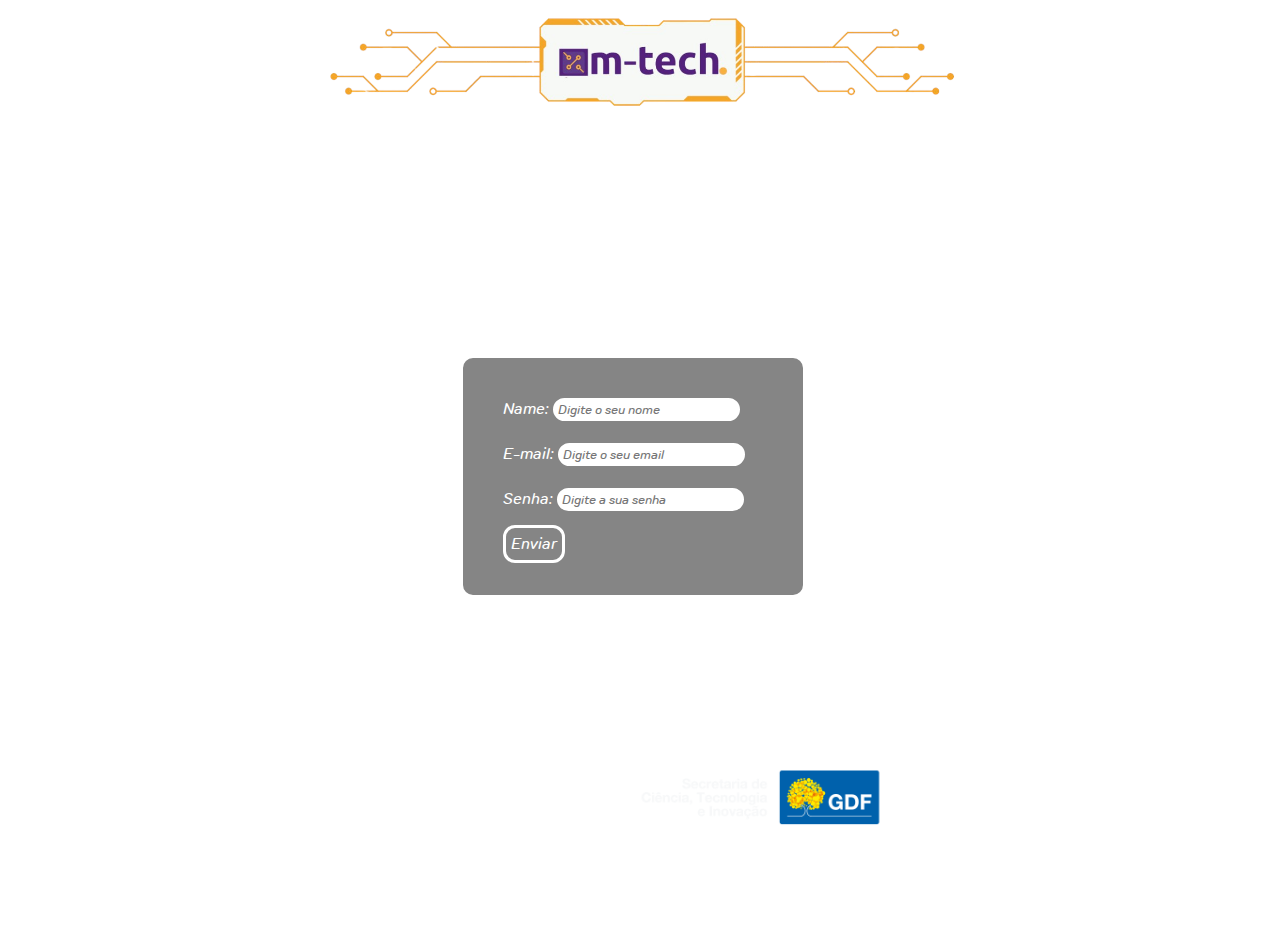
<file: index.html>
<!DOCTYPE html>
<html lang="pt-br">
<head>
    <meta charset="UTF-8">
    <meta name="viewport" content="width=device-width, initial-scale=1.0">
    <title>Login M-Tech</title>
    <link rel="stylesheet" href="index_design.css">
    <style>
        @font-face {
        font-family: fonte1;
        src: url(/TT\ Rounds\ Neue\ Trial\ Medium\ Italic.ttf);
        }
    </style>
</head>
<body>
    <div class="background"></div>
    <div class="imagem-logo">
        <img src="./LogoMTECH.png" alt="logo" class="logo-MTECH">
    </div>
    <div class="inicio">
        <h1 class="bemvindo"> Seja bem-vindo!</h1>
        <h3 class="frase1"> Ao portal do aluno M-TECH </h2>
    <form onsubmit="return validarFormulario()">
        <label>Name: <input type="text" id="nome" placeholder="Digite o seu nome"></label><br><br>
        <label>E-mail: <input type="email" id="email" placeholder="Digite o seu email"></label><br><br>
        <label>Senha: <input type="password" id="senha" placeholder="Digite a sua senha"></label><br><br>
        <botton class="enviar"><a href="portal.html">Enviar</a></botton>
    </form> 
        <p id="mensagemErro" style="color: red;"></p>
    <footer>
        <div class="rodape-desc">
            <p>Entre em contato conosco!</p>
            <p>Telefone: +55 61 99753342080 </p>
            <p class="local"><a href="https://maps.app.goo.gl/jVRweX7xHP9tXAQF6">Local: Gama - Setor Leste - DF</a></p>
            <p>Criado por: Gabriel Soares - Aluno M-tech</p>
        </div>
        <div class="rodape-logo">
            <img src="/Logo Branca.png" alt="logoroda2" class="logorodape2">
        </div>
        
    </footer>
    </div>
    <script>
        function validarFormulario() {
            const nome = document.getElementById('nome').value;
            const email = document.getElementById('email').value;
            const senha = document.getElementById('senha').value;
            const mensagemErro = document.getElementById('mensagemErro');
            mensagemErro.textContent = '';
            if (!nome) {
                mensagemErro.textContent = 'Por favor, insira seu nome.';
                return false;
            }
            if (!email) {
                mensagemErro.textContent = 'Por favor, insira seu email.';
                return false;
            }
            if (!senha || senha.length < 6) {
                mensagemErro.textContent = 'A senha deve ter pelo menos 6 caracteres.';
                return false;
            }
            alert('Formulário enviado com sucesso!');
            return true;
        }
    </script>
</body>
</html>
</file>
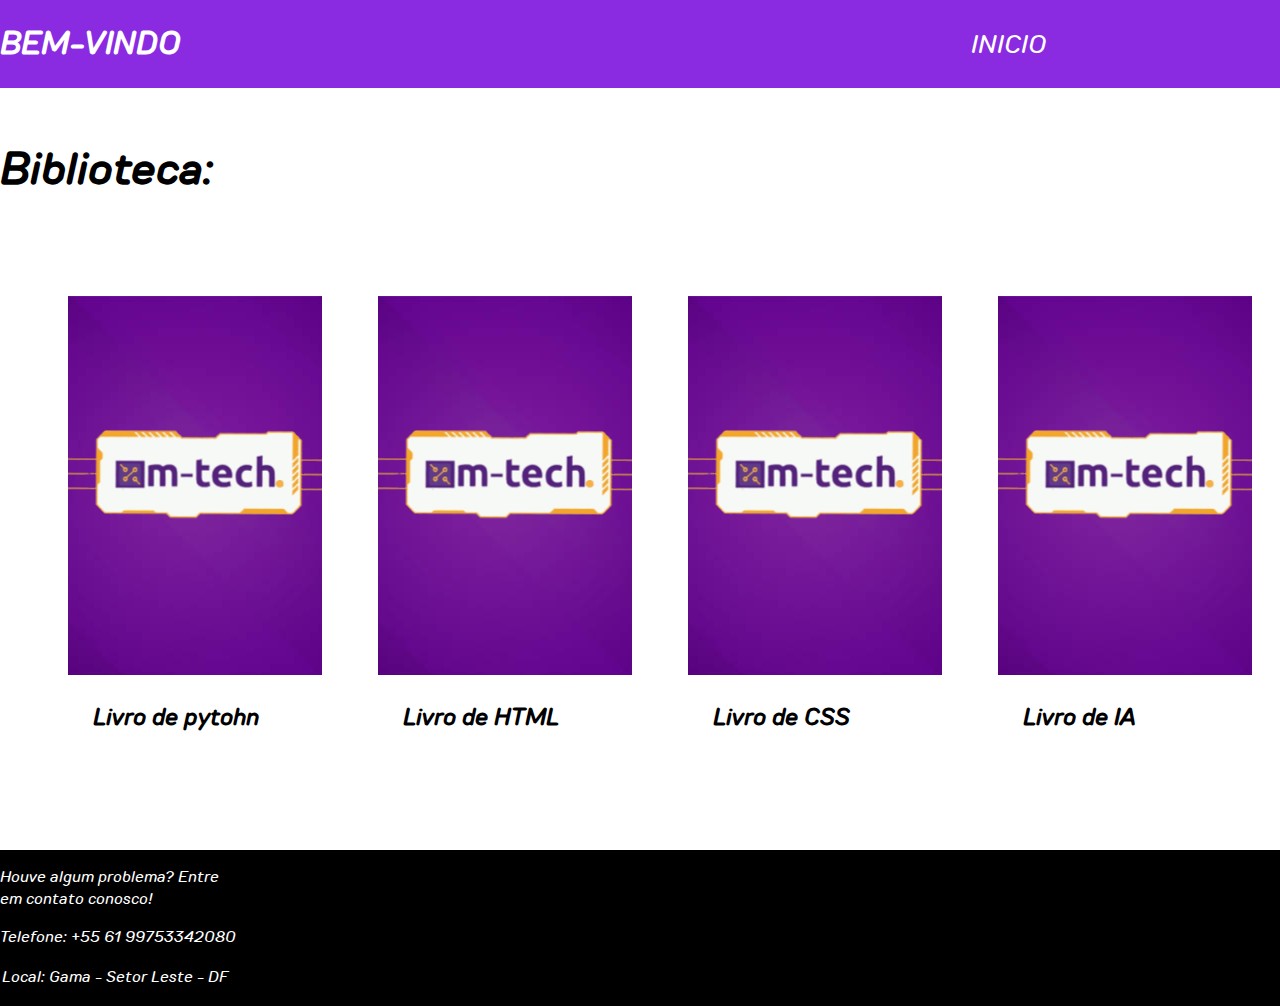
<file: biblioteca.html>
<!DOCTYPE html>
<html lang="pt-br">
<head>
    <meta charset="UTF-8">
    <meta name="viewport" content="width=device-width, initial-scale=1.0">
    <title>Biblioteca - M-tech</title>
    <link rel="stylesheet" href="/biblioteca.css">
    <style>
        @font-face {
        font-family: fonte1;
        src: url(/TT\ Rounds\ Neue\ Trial\ Medium\ Italic.ttf);
        }
    </style>
</head>
<body>
    <header>
        <div>
            <h1>BEM-VINDO</h1>
        </div>
        <div class="inicio">
            <ul> 
                <li><a href="/portal.html">INICIO</a></li>
            </ul>
        </div>
    </header>
    <h1 class="titulo">Biblioteca: </h1>
        <div class="conteudo_livros">
            <ul> 
                <li> <img src="/livro_mtech.png" alt="livro de pytohn" class="livro_python"><h2>Livro de pytohn</h2></li>
                <li> <img src="/livro_mtech.png" alt="livro de ia" class="livro_ia"><h2>Livro de HTML</h2></li>
                <li> <img src="/livro_mtech.png" alt="livro de css" class="livro_css"><h2>Livro de CSS</h2></li>
                <li> <img src="/livro_mtech.png" alt="livro de html" class="livro_html"><h2>Livro de IA</h2></li>
            </ul>
        </div>
    <footer>
        <div class="rodape-desc">
            <p>Houve algum problema? Entre em contato conosco!</p>
            <p>Telefone: +55 61 99753342080 </p>
            <p class="local">Local: Gama - Setor Leste - DF<a href="https://maps.app.goo.gl/jVRweX7xHP9tXAQF6"></a></p>
        </div>
        <div class="logos"> 
            <img src="./logo_proj_lucas01.png" alt="logo" class="logo_lucas">
        </div>
    </footer>
</body>
</html>
</file>
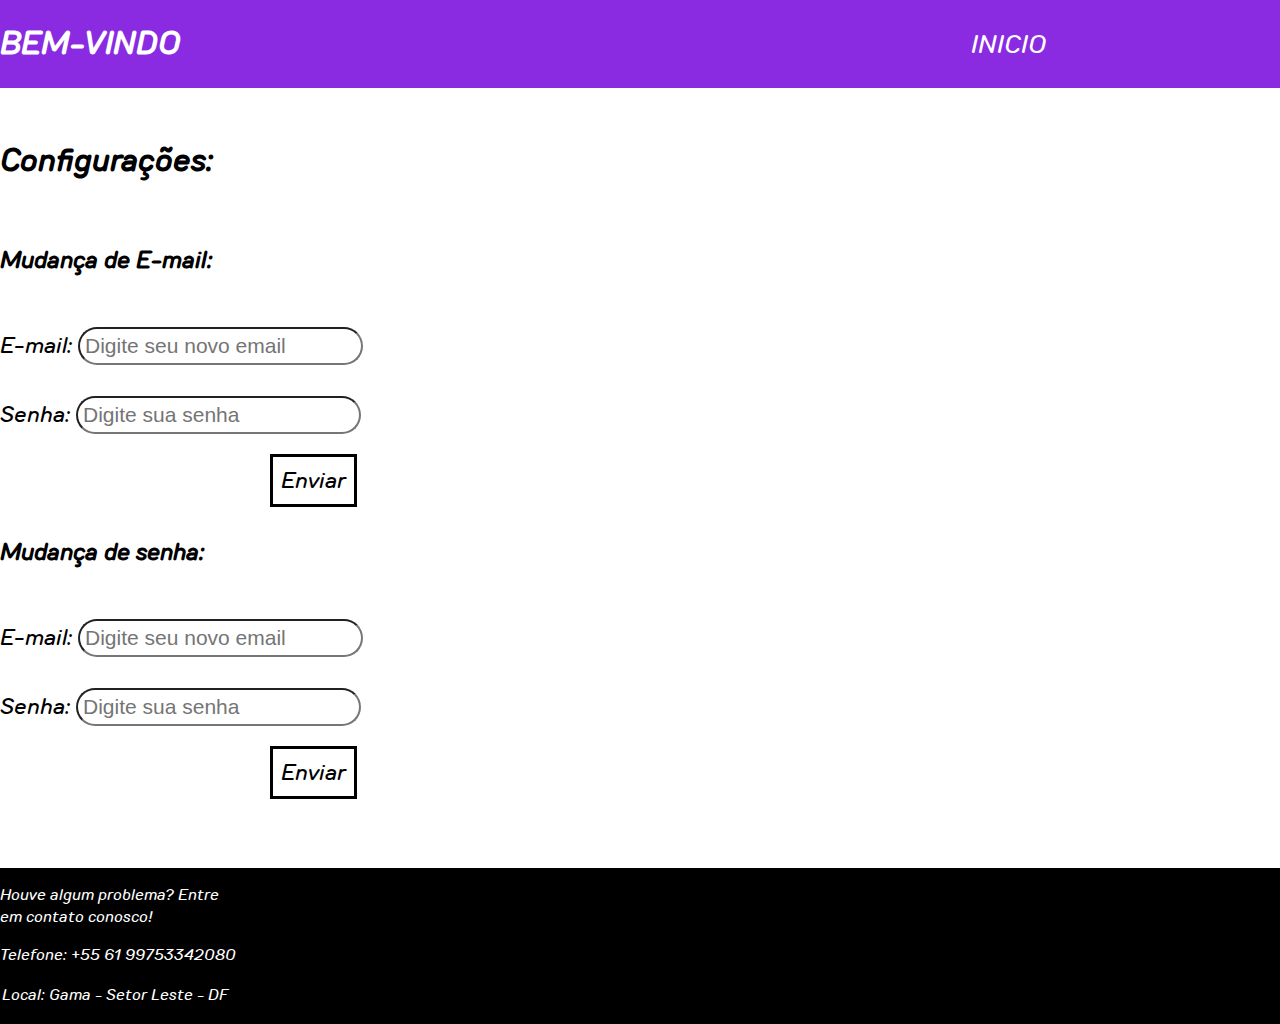
<file: configuracao.html>
<!DOCTYPE html>
<html lang="pt-br">
<head>
    <meta charset="UTF-8">
    <meta name="viewport" content="width=device-width, initial-scale=1.0">
    <title>Configuração - Mtech</title>
    <link rel="stylesheet" href="/configuracao.css">
    <style>
        @font-face {
            font-family: fonte1;
            src: url(/TT\ Rounds\ Neue\ Trial\ Medium\ Italic.ttf);
        }
    </style>
</head>
<body>
    <header>
        <div>
            <h1>BEM-VINDO</h1>
        </div>
        <div class="inicio">
            <ul> 
                <li><a href="/portal.html">INICIO</a></li>
            </ul>
        </div>
    </header>
        <h1 class="titulo">Configurações:</h1>
        <h2>Mudança de E-mail:</h2>
        <div class="mudança_email">
        <form onsubmit="return validarFormulario()">
            <label>E-mail: <input type="email" id="email" placeholder="Digite seu novo email"></label><br><br>
            <label>Senha: <input type="password" id="senha" placeholder="Digite sua senha"></label><br><br>
            <botton><a href="/configuracao.html" class="enviar">Enviar</a></botton>
        </div>
        <h2>Mudança de senha: </h2>
        <div class="mudança_senha">
        <form onsubmit="return validarFormulario()">
            <label>E-mail: <input type="email" id="email" placeholder="Digite seu novo email"></label><br><br>
            <label>Senha: <input type="password" id="senha" placeholder="Digite sua senha"></label><br><br>
            <botton"><a href="/configuracao.html" class="enviar">Enviar</a></botton>
        </div>
    <footer>
        <div class="rodape-desc">
            <p>Houve algum problema? Entre em contato conosco!</p>
            <p>Telefone: +55 61 99753342080 </p>
            <p class="local">Local: Gama - Setor Leste - DF<a href="https://maps.app.goo.gl/jVRweX7xHP9tXAQF6"></a></p>
        </div>
        <div class="logos"> 
            <img src="./logo_proj_lucas01.png" alt="logo" class="logo_lucas">
        </div>
    </footer>
    <script>
        function validarFormulario() {
            const email = document.getElementById('email').value;
            const senha = document.getElementById('senha').value;
            const mensagemErro = document.getElementById('mensagemErro');
            mensagemErro.textContent = '';
            if (!email) {
                mensagemErro.textContent = 'Por favor, insira seu email.';
                return false;
            }
            if (!senha || senha.length < 6) {
                mensagemErro.textContent = 'A senha deve ter pelo menos 6 caracteres.';
                return false;
            }
            alert('Formulário enviado com sucesso!');
            return true;
        }
    </script>
</body>
</html>
</file>
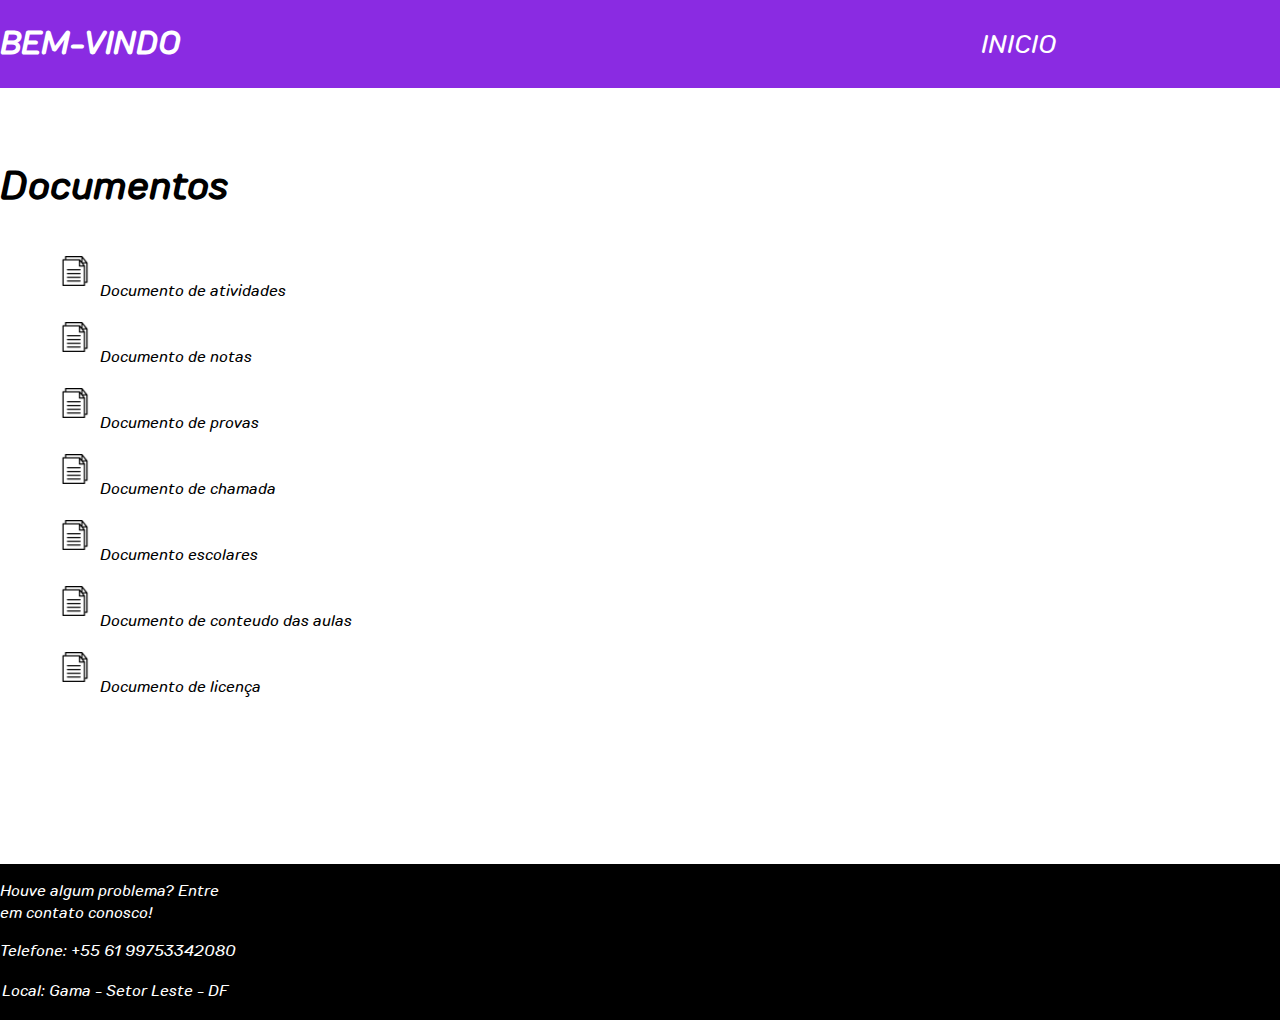
<file: documentos.html>
<!DOCTYPE html>
<html lang="pt-br">
<head>
    <meta charset="UTF-8">
    <meta name="viewport" content="width=device-width, initial-scale=1.0">
    <link rel="stylesheet" href="/documentos.css">
    <title>Documentos - Mtech</title>
    <style>
        @font-face {
            font-family: fonte1;
            src: url(/TT\ Rounds\ Neue\ Trial\ Medium\ Italic.ttf);
        }
        </style>
</head>
<body>
    <header>
        <div>
            <h1>BEM-VINDO</h1>
        </div>
        <div class="inicio">
            <ul> 
                <li><a href="/portal.html">INICIO</a></li>
            </ul>
        </div>
    </header> 
    <div class="DOC">
        <h2 class="documentos">Documentos</h2>
        <ul> 
            <li> <img src="/documentos.png" alt="documentos" class="documentos_1">Documento de atividades</li>
            <li> <img src="/documentos.png" alt="documentos" class="documentos_2">Documento de notas</li>
            <li> <img src="/documentos.png" alt="documentos" class="documentos_3">Documento de provas</li>
            <li> <img src="/documentos.png" alt="documentos" class="documentos_4">Documento de chamada</li>
            <li> <img src="/documentos.png" alt="documentos" class="documentos_5">Documento escolares</li>
            <li> <img src="/documentos.png" alt="documentos" class="documentos_6">Documento de conteudo das aulas</li>
            <li> <img src="/documentos.png" alt="documentos" class="documentos_7">Documento de licença</li>
        </ul>
    </div>
    <footer>
        <div class="rodape-desc">
            <p>Houve algum problema? Entre em contato conosco!</p>
            <p>Telefone: +55 61 99753342080 </p>
            <p class="local"><a href="https://maps.app.goo.gl/jVRweX7xHP9tXAQF6">Local: Gama - Setor Leste - DF</a></p>
        </div>
        <div class="logos"> 
            <img src="./logo_proj_lucas01.png" alt="logo" class="logo_lucas">
        </div>
    </footer>
</body>
</html>
</file>
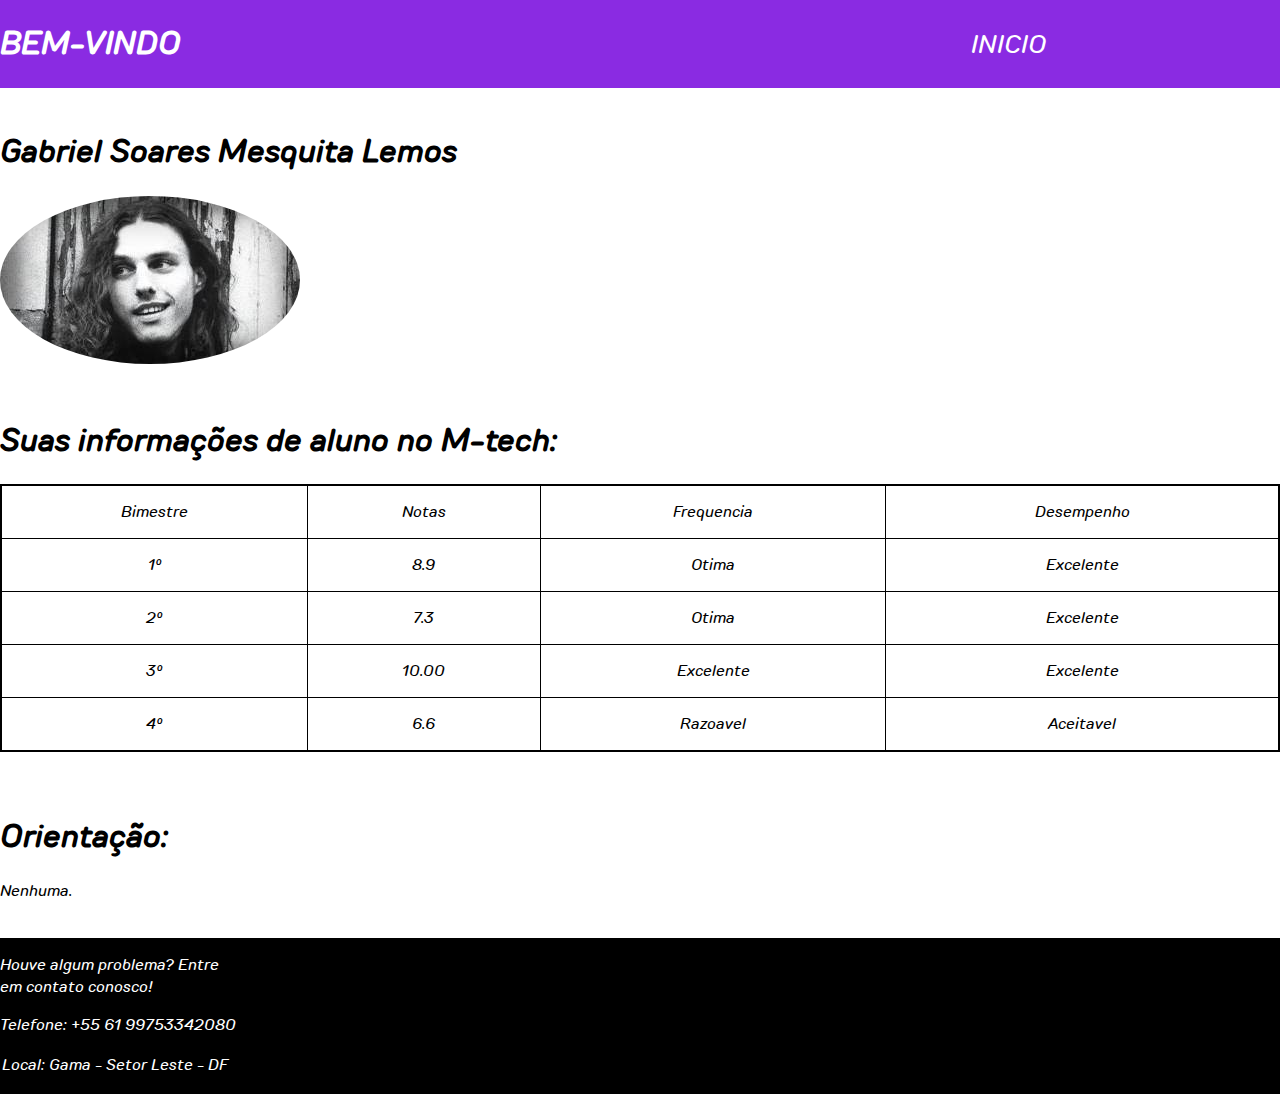
<file: perfil.html>
<!DOCTYPE html>
<html lang="pt-br">
<head>
    <meta charset="UTF-8">
    <meta name="viewport" content="width=device-width, initial-scale=1.0">
    <title>Perfil - Mtech</title>
    <link rel="stylesheet" href="/perfil.css">
    <style>
        @font-face {
            font-family: fonte1;
            src: url(/TT\ Rounds\ Neue\ Trial\ Medium\ Italic.ttf);
        }
        </style>
</head>
<body>
    <header>
        <div>
            <h1>BEM-VINDO</h1>
        </div>
        <div class="inicio">
            <ul> 
                <li><a href="/portal.html">INICIO</a></li>
            </ul>
        </div>
    </header>
    <div class="nome_usuario">
        <h1>Gabriel Soares Mesquita Lemos</h1>
    </div>
    <div class="imagem_usuario">
        <img src="./usuario.jpg" alt="usuario" class="usuario">
    </div>
    <div class="info">
        <h1 class="frase1"> Suas informações de aluno no M-tech:</h1>
        <table>
            <tr>
                <td>Bimestre</td>
                <td>Notas</td>
                <td>Frequencia</td>
                <td>Desempenho</td>
            </tr>
            <tr>
                <td>1º</td>
                <td>8.9</td>
                <td>Otima</td>
                <td>Excelente</td>
            </tr>
            <tr>
                <td>2º</td>
                <td>7.3</td>
                <td>Otima</td>
                <td>Excelente</td>
            </tr>
            <tr>
                <td>3º</td>
                <td>10.00</td>
                <td>Excelente</td>
                <td>Excelente</td>
            </tr>
            <tr>
                <td>4º</td>
                <td>6.6</td>
                <td>Razoavel</td>
                <td>Aceitavel</td>
            </tr>
        </table>
    </div>
    <div class="orientacao">
        <h1>Orientação:</h1>
        <p>Nenhuma.</p>
    </div>
    <footer>
        <div class="rodape-desc">
            <p>Houve algum problema? Entre em contato conosco!</p>
            <p>Telefone: +55 61 99753342080 </p>
            <p class="local"><a href="https://maps.app.goo.gl/jVRweX7xHP9tXAQF6">Local: Gama - Setor Leste - DF</a></p>
        </div>
        <div class="logos"> 
            <img src="./logo_proj_lucas01.png" alt="logo" class="logo_lucas">
        </div>
    </footer>
</body>
</html>
</file>
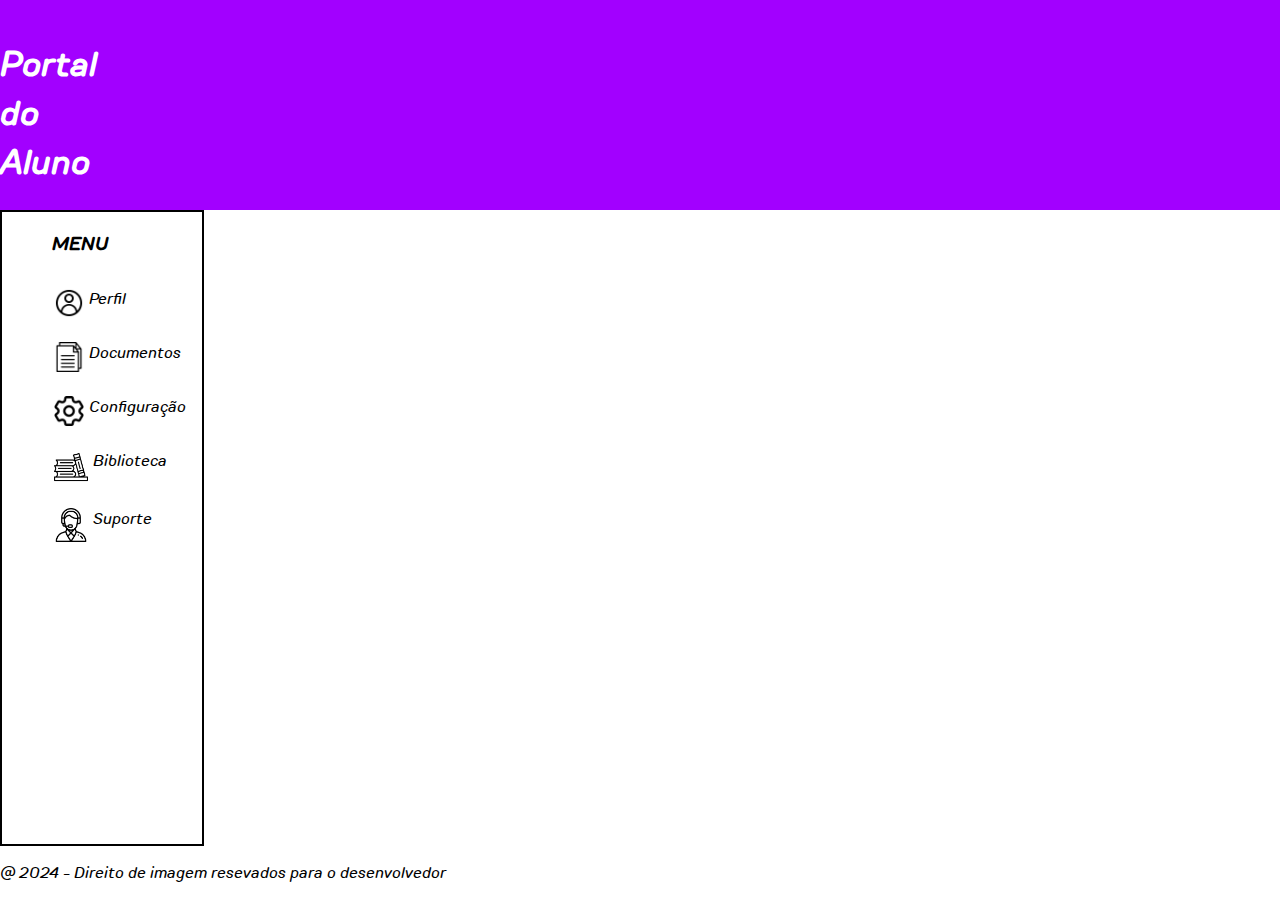
<file: portal.html>
<!DOCTYPE html>
<html lang="pt-br">
<head>
    <meta charset="UTF-8">
    <meta name="viewport" content="width=device-width, initial-scale=1.0">
    <title>pagina portal aluno - Mtech</title>
    <link rel="stylesheet" href="portal_design.css">
    <style>
    @font-face {
        font-family: fonte1;
        src: url(/TT\ Rounds\ Neue\ Trial\ Medium\ Italic.ttf);
    }
    </style>
</head>
<body>
    <header> 
        <div class="cabeçalho">
            <h1 class="titulo">Portal do Aluno</h1>
            <div class="usuario">
                <img src="/usuario.jpg" alt="usuario" class="img-usuario">
                <p class="nome_usuario"> Gabriel Soares</p>
            </div>
        </div>
    </header>
    <div class="Area">
        <div class="MENU">
            <h3>MENU</h3>
            <ul> 
                <li> <img src="/perfil-de-usuario.png" alt="usuario" class="perfil"> <a href="/perfil.html"> Perfil</a></li>
                <li> <img src="/documentos.png" alt="documentos" class="documentos"> <a href="/documentos.html">Documentos</a></li>
                <li> <img src="/configuracao.png" alt="configuraçao" class="configuraçao"> <a href="/configuracao.html">Configuração</a></li>
                <li> <img src="/biblioteca.png" alt="biblioteca" class="biblioteca"><a href="/biblioteca.html">Biblioteca</a></li>
                <li> <img src="/apoio-suporte.png" alt="suporte" class="suporte"><a href="/suporte.html">Suporte</a></li>
            </ul>
        </div>
    </div>
<footer>
    <p class="rodape">@ 2024 - Direito de imagem resevados para o desenvolvedor</p>

</footer>
</body>
</html>
</file>
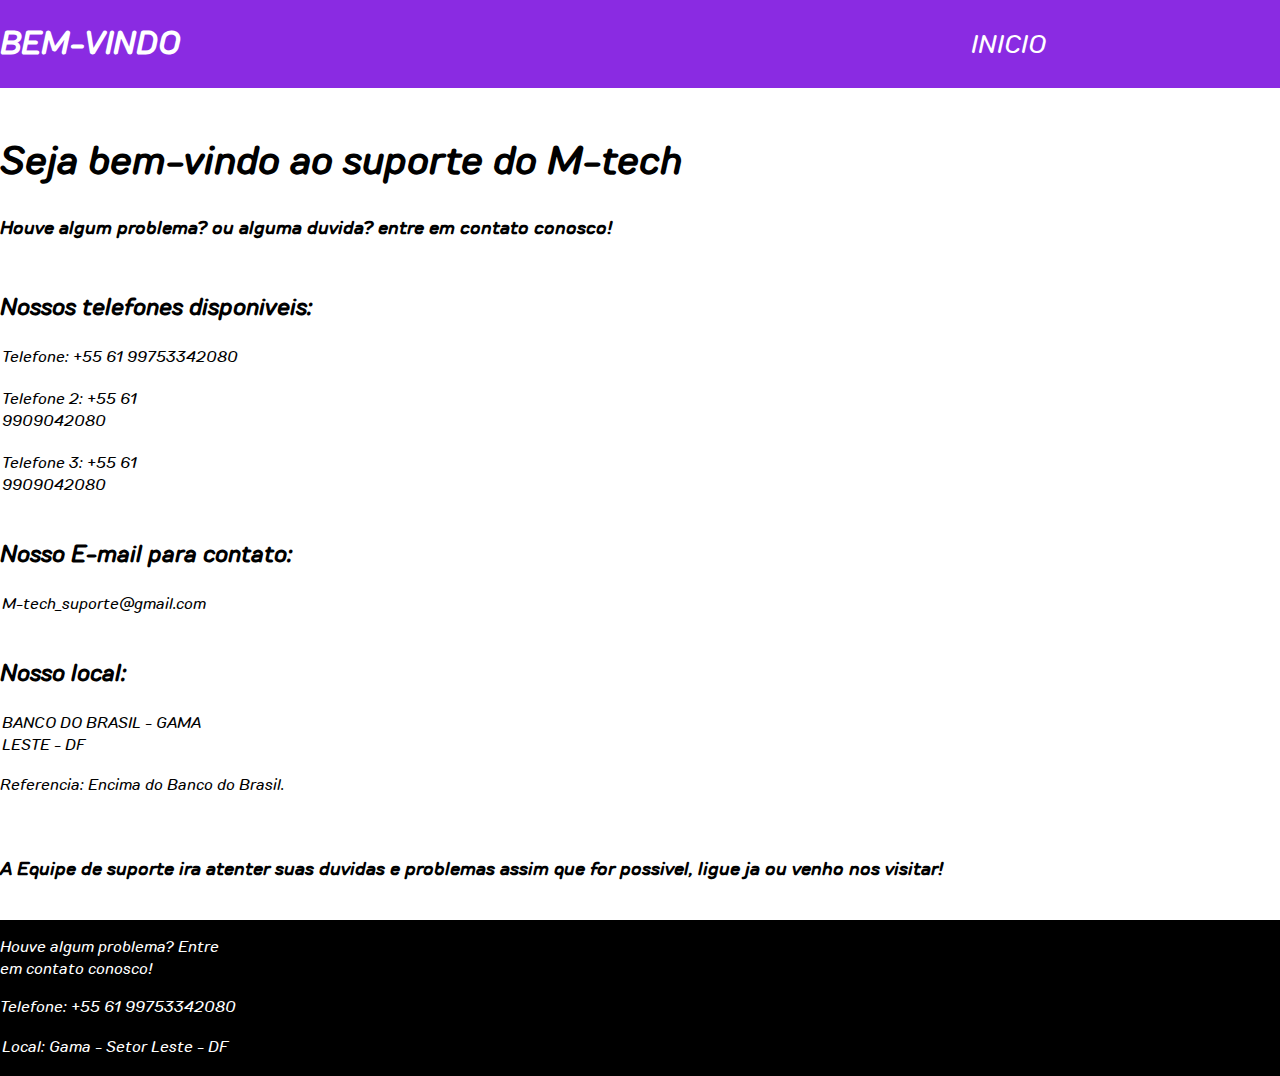
<file: suporte.html>
<!DOCTYPE html>
<html lang="pt-br">
<head>
    <meta charset="UTF-8">
    <meta name="viewport" content="width=device-width, initial-scale=1.0">
    <link rel="stylesheet" href="/suporte.css">
    <title>suporte - Mtech</title>
    <style>
        @font-face {
            font-family: fonte1;
            src: url(/TT\ Rounds\ Neue\ Trial\ Medium\ Italic.ttf);
        }
        </style>
</head>
<body>
    <header>
        <div>
            <h1>BEM-VINDO</h1>
        </div>
        <div class="inicio">
            <ul> 
                <li><a href="/portal.html">INICIO</a></li>
            </ul>
        </div>
    </header> 
    <div class="conteudo">
        <h1 class="bemvindo">Seja bem-vindo ao suporte do M-tech</h1> 
        <h3 class="frase1">Houve algum problema? ou alguma duvida? entre em contato conosco!</h3>
        <h2 class="frase2">Nossos telefones disponiveis:</h2>
        <p class="telefone">Telefone: +55 61 99753342080</p>
        <p class="telefone">Telefone 2: +55 61 9909042080</p>
        <p class="telefone">Telefone 3: +55 61 9909042080 </p>
        <h2 class="frase3">Nosso E-mail para contato:</h2>
        <p class="email">M-tech_suporte@gmail.com</p>
        <h2 class="frase4">Nosso local:</h2>
        <p class="local_2"><a href="https://maps.app.goo.gl/jVRweX7xHP9tXAQF6" class="local_suporte">BANCO DO BRASIL - GAMA LESTE - DF</a></p>
            <p>Referencia: Encima do Banco do Brasil.</p>
        <h3 class="frase5">A Equipe de suporte ira atenter suas duvidas e problemas assim que for possivel, ligue ja ou venho nos visitar! </h3>
        </div>
    <footer>
        <div class="rodape-desc">
            <p>Houve algum problema? Entre em contato conosco!</p>
            <p>Telefone: +55 61 99753342080 </p>
            <p class="local">Local: Gama - Setor Leste - DF<a href="https://maps.app.goo.gl/jVRweX7xHP9tXAQF6"></a></p>
        </div>
        <div class="logos"> 
            <img src="./logo_proj_lucas01.png" alt="logo" class="logo_lucas">
        </div>
    </footer>
</body>
</html>
</file>
<file: index_design.css>
/*Parte do body*/
body{
    display: flex;
    margin: 0;
    flex-direction: column;
    justify-content: center;
    align-items: center;
    background: cover;
    background-image: url(https://static.vecteezy.com/ti/vetor-gratis/p2/2810014-light-purple-vector-background-with-bubbles-glitter-abstract-illustration-with-colorful-drops-pattern-for-wallpapers-curtains-vetor.jpg);

}

/*Inicio*/
.logo-MTECH{
    width: 650px;
}
.bemvindo{
    color: white;
    font-family: fonte1;
    align-items: center;
    justify-content: center;
    display: flex;
    margin-top: 70px;
}
.frase1{
    color: white;
    font-family: fonte1;
    align-items: center;
    justify-content: center;
    display: flex;
}

/*formulario*/
form{
    border: 2px solid white;
    border-radius: 12px;
    padding: 40px;
    background-color: rgba(0, 0, 0, 0.479);
    color: white;
    font-family: fonte1;   
    max-width: 260px; 
    margin-left: 68px;
    margin-top: 80px;
    cursor: pointer;
}
::placeholder{
    font-family: fonte1;
}
.enviar{
    border: 3px solid white;
    border-radius: 12px;
    padding: 5px;
    text-decoration: none;
    cursor: pointer;
}
.enviar:hover{
    box-shadow: 0 0 8px white;
}
a{
    text-decoration: none;
    color: white;
}
input{
    border: 3px solid white;
    border-radius: 12px;
    
}
/*rodapé*/
footer{
    align-items: center;
    display: flex;
    font-family: fonte1;
    font-size: 12px;
    margin-top: 70px;
}

.logorodape{
    width: 100px;    
    height: auto;
    align-items: center;
    
}
.logorodape2{
    width: 254px;
    
}
.rodape-desc{
    color: white;
    font-size: 13px;

}
.local:hover{
    transform: translateY(-4px);
    transition: 125ms;
    box-shadow: 0 3px 0 0 rgb(255, 255, 255);
}
</file>
<file: biblioteca.css>
body{
    display: flex;
    margin: 0;
    flex-direction: column;
    align-items: left;
    background: cover;
    font-family: fonte1;
    background-color: rgb(255, 255, 255);
    height: 100vh;
    width: 100%;
}
/*cabeçalho*/
header{
    display: flex;
    margin-top: 0;
    background-color: blueviolet;
    color: white;
    height: 100px;
    font-family: fonte1;
}
.inicio{
    margin-left: 750px;
    font-size: 26px;
}
.inicio:hover{
    transform: translateY(-4px);
    transition: 125ms;
}
a{
    text-decoration: none;
    color: white;
}
li{
    list-style: none;
}
/*conteudo_livros*/
.titulo{
    margin-top: 50px;
    font-size: 45px;
}
.conteudo_livros{
    margin-top: 50px;
}
ul{
    display: flex;
    justify-content: space-around;
}
.livro_python:hover{
    transform: translateY(-4px);
    transition: 125ms;
    cursor: pointer;
    box-shadow: 10px 10px 0 0 rebeccapurple;
    transform: scale(1.1);
}
.livro_ia:hover{
    transform: translateY(-4px);
    transition: 125ms;
    cursor: pointer;
    box-shadow: 10px 10px 0 0 rebeccapurple;
    transform: scale(1.1);
}
.livro_html:hover{
    transform: translateY(-4px);
    transition: 125ms;
    cursor: pointer;
    box-shadow: 10px 10px 0 0 rebeccapurple;
    transform: scale(1.1);
}
.livro_css:hover{
    transform: translateY(-4px);
    transition: 125ms;
    cursor: pointer;
    box-shadow: 10px 10px 0 0 rebeccapurple;
    transform: scale(1.1);
}
h2{
    margin-left: 25px;
}
/*rodape*/
footer{
    display: flex;
    margin-top: 80px;
    color: white;
    background-color: rgb(0, 0, 0);
}
.rodape-desc{
    font-family: fonte1;
}
.logo_lucas{
    width: 200px;
    margin-left: 1300px;
    margin-top: 40px;
}
.local{
    border: 2px solid rgb(0, 0, 0);
    display: flex;
    width: 240px;
    color: white;
}
.local:hover{
    transform: translateY(-4px);
    transition: 125ms;
    box-shadow: 0 3px 0 0 rgb(255, 255, 255);
}
</file>
<file: configuracao.css>
body{
    display: flex;
    margin: 0;
    flex-direction: column;
    align-items: left;
    background: cover;
    font-family: fonte1;
    background-color: rgb(255, 255, 255);
    height: 100vh;
    width: 100%;
}
/*cabeçalho*/
header{
    display: flex;
    margin-top: 0;
    background-color: blueviolet;
    color: white;
    height: 100px;
    font-family: fonte1;
}
.inicio{
    margin-left: 750px;
    font-size: 26px;
}
.inicio:hover{
    transform: translateY(-4px);
    transition: 125ms;
}
a{
    text-decoration: none;
    color: white;
}
li{
    list-style: none;
}
/*conteudo - - - - - - - - - -*/
.titulo{
    margin-top: 50px;
}
/*mudança de email*/
.mudança_email{
    font-size: 23px;
    margin-top: 30px;
}
/*mudança de senha*/

.mudança_senha{
    font-size: 23px;
    margin-top: 30px;
}
/*mudanças universais*/
.enviar:hover{
    transform: translateY(-4px);
    transition: 125ms;
    cursor: pointer;
    box-shadow: 10px 10px 0 0 rebeccapurple;
}
input:hover{
    transform: translateY(-4px);
    transition: 125ms;
    cursor: pointer;
    box-shadow: 5px 5px 0 0 rebeccapurple;
}
input{
    font-size: 21px;
    border-radius: 40px;
    padding: 5px;
}
.enviar{
    color: black;
    border: 3px solid black;
    margin-left: 270px;
    padding: 8px;
}
h2{
    margin-top: 40px
}
/*conteudo - - - - - - - - - - - */
/*rodape*/
footer{
    display: flex;
    margin-top: 80px;
    color: white;
    background-color: rgb(0, 0, 0);
}
.rodape-desc{
    font-family: fonte1;
}
.logo_lucas{
    width: 200px;
    margin-left: 1300px;
    margin-top: 40px;
}
.local{
    border: 2px solid rgb(0, 0, 0);
    display: flex;
    width: 240px;
    color: white;
}
.local:hover{
    transform: translateY(-4px);
    transition: 125ms;
    box-shadow: 0 3px 0 0 rgb(255, 255, 255);
}
</file>
<file: documentos.css>
body{
    display: flex;
    margin: 0;
    flex-direction: column;
    align-items: left;
    background: cover;
    font-family: 'Franklin Gothic Medium', 'Arial Narrow', Arial, sans-serif;
    background-color: rgb(255, 255, 255);
    height: 100vh;
    width: 100%;
}
/*cabeçalho*/
header{
    display: flex;
    margin-top: 0;
    background-color: blueviolet;
    color: white;
    height: 100px;
    font-family: fonte1;
}
.inicio{
    margin-left: 750px;
    font-size: 26px;
    color: white;
}
.inicio:hover{
    transform: translateY(-4px);
    transition: 125ms;
}
/*conteudo - icones*/
.documentos{
    margin-top: 70px;
    font-family: fonte1;
    font-size: 40px;
}
li{
    margin: 10px;
    color:black;
    list-style: none;
    font-family: fonte1;
}
a{
    text-decoration: none;
    color: rgb(255, 255, 255);
}
.documentos_1{
    width: 30px;
    padding: 10px;
}
.documentos_2{
    width: 30px;
    padding: 10px;
}
.documentos_3{
    width: 30px;
    padding: 10px;
}
.documentos_4{
    width: 30px;
    padding: 10px;
}
.documentos_5{
    width: 30px;
    padding: 10px;
}
.documentos_6{
    width: 30px;
    padding: 10px;
}
.documentos_7{
    width: 30px;
    padding: 10px;
}
li:hover{
    transform: translateY(-4px);
    transition: 125ms;
    cursor: pointer;
}
/*rodape*/
footer{
    display: flex;
    margin-top: 150px;
    color: white;
    background-color: black;
}
.rodape-desc{
    font-family: fonte1;
}
.logo_lucas{
    width: 200px;
    margin-left: 1300px;
    margin-top: 40px;
}
.local{
    border: 2px solid rgb(0, 0, 0);
    display: flex;
    width: 240px;
    color: white;
}
.local:hover{
    transform: translateY(-4px);
    transition: 125ms;
    box-shadow: 0 3px 0 0 rgb(255, 255, 255);
}
</file>
<file: perfil.css>
body{
    display: flex;
    margin: 0;
    flex-direction: column;
    align-items: left;
    background: cover;
    font-family: 'Franklin Gothic Medium', 'Arial Narrow', Arial, sans-serif;
    background-color: rgb(255, 255, 255);
    height: 100vh;
    width: 100%;
}
/*cabeçalho*/
header{
    display: flex;
    margin-top: 0;
    background-color: blueviolet;
    color: white;
    height: 100px;
    font-family: fonte1;
}
.inicio{
    margin-left: 750px;
    font-size: 26px;
}
.inicio:hover{
    transform: translateY(-4px);
    transition: 125ms;
}
a{
    text-decoration: none;
    color: white;
}
li{
    list-style: none;
}
/*perfil*/
.usuario{
    border-radius: 100%;
}
.nome_usuario{
    margin-top: 20px;
    font-family: fonte1;
}

/*tabela*/
table{
    border: 2px solid black;
    border-collapse:collapse;
    width: 100%;
    text-align: left;
    background-color:rgba(0, 0, 0, 0)
}
th, td {
    border: 1px solid black;
    padding: 15px;
    text-align: center;
    font-family: fonte1;
}
/*area*/
.frase1{
    margin-top: 50px;
    font-family: fonte1;
}
.orientacao{
    margin-top: 40px;
    font-family: fonte1;
}
/*rodape*/
footer{
    display: flex;
    margin-top: 20px;
    color: white;
    background-color: rgb(0, 0, 0);
}
.rodape-desc{
    font-family: fonte1;
}
.logo_lucas{
    width: 200px;
    margin-left: 1300px;
    margin-top: 40px;
}
.local{
    border: 2px solid rgb(0, 0, 0);
    display: flex;
    width: 240px;
    color: white;
}
.local:hover{
    transform: translateY(-4px);
    transition: 125ms;
    box-shadow: 0 3px 0 0 rgb(255, 255, 255);
}
</file>
<file: portal_design.css>
body{
    display: flex;
    margin: 0;
    flex-direction: column;
    align-items: left;
    background: cover;
    font-family: 'Franklin Gothic Medium', 'Arial Narrow', Arial, sans-serif;
    background-color: rgb(255, 255, 255);
    height: 100vh;
    width: 100%;
}

/*cabeçalho*/
header{
    color: white;
    display: flex;
    margin: 0;
    background-color: rgb(162, 0, 255);
}
header:hover{   
    transition: all;
    color: white;
}
.cabeçalho{
    display: flex;
    font-family: fonte1;
}
.titulo{
    display: block;
    margin-top: 40px;
    font-size: 35px;
}
.img-usuario{
    margin-top: 20px;
    margin-left: 50px;
    width: 100px;
    height: 70px;
    border-radius: 100%;
}
.usuario{
    margin-left: 1500px;
    font-family: fonte1;
}
.nome_usuario{
    margin-top: 1px;
    margin-left: 40px;
    font-size: 20px;
}
/*Area*/
.Area{
    border: 2px solid black;
    height: 100%;
    width: 200px;
    font-family: fonte1;
}
h3{
    margin-left: 50px;
}
/*icones*/
.perfil{
    width: 30px;
}
.documentos{
    width: 30px;
}
.configuraçao{
    width: 30px;
}
.biblioteca{
    width: 34px;
}
.suporte{
    width: 34px;
}
li{
    list-style: none;
    text-decoration: none;
    display: flex;
    padding: 12px;
    gap: 5px;
    font-family: fonte1;
}
li:hover{
    transform: translateY(-4px);
    transition: 125ms;
    box-shadow: 0 3px 0 purple;
}
a{
    text-decoration: none;
    color: rgb(0, 0, 0);
}
/*footer*/
.rodape{
    display: flex;
    font-family: fonte1;
}
</file>
<file: suporte.css>
body{
    display: flex;
    margin: 0;
    flex-direction: column;
    background: cover;
    justify-items: center;
    font-family: fonte1;
    background-color: rgb(255, 255, 255);
    height: 100vh;
    width: 100%;
}
/*cabeçalho*/
header{
    display: flex;
    margin-top: 0;
    background-color: blueviolet;
    color: white;
    height: 100px;
    font-family: fonte1;
}
.inicio{
    margin-left: 750px;
    font-size: 26px;
}
.inicio:hover{
    transform: translateY(-4px);
    transition: 125ms;
}
a{
    text-decoration: none;
    color: white;
}
li{
    list-style: none;
}
/*conteudo*/ 
.conteudo{
    color: black;
}
.bemvindo{
    margin-top: 45px;
    font-size: 40px;
}
.frase1{
    margin-bottom: 50px;
}
.frase2{
    margin-top: 50px;
}
.frase3{
    margin-top: 40px;
}
.frase4{
    margin-top: 40px;
}
.frase5{
    margin-top: 60px;
}
/*telefones*/
.telefone{
    border: 2px solid white;
    display: flex;
    width: 240px;
    color: black;
}
.telefone:hover{
    transform: translateY(-4px);
    transition: 125ms;
    box-shadow: 0 3px 0 0 purple;
}
/*email*/
.email{
    border: 2px solid white;
    display: flex;
    width: 240px;
    color: black;
}
.email:hover{
    transform: translateY(-4px);
    transition: 125ms;
    box-shadow: 0 3px 0 0 purple;
}
/*local*/
.local_suporte{
    border: 2px solid white;
    display: flex;
    width: 240px;
    color: black;
}
.local_suporte:hover{
    transform: translateY(-4px);
    transition: 125ms;
    box-shadow: 0 3px 0 0 purple;
}
/*rodape*/
footer{
    display: flex;
    margin-top: 20px;
    color: white;
    background-color: rgb(0, 0, 0);
}
.rodape-desc{
    font-family: fonte1;
}
.logo_lucas{
    width: 200px;
    margin-left: 1300px;
    margin-top: 40px;
}
.local{
    border: 2px solid rgb(0, 0, 0);
    display: flex;
    width: 240px;
    color: white;
}
.local:hover{
    transform: translateY(-4px);
    transition: 125ms;
    box-shadow: 0 3px 0 0 rgb(255, 255, 255);
}
</file>
